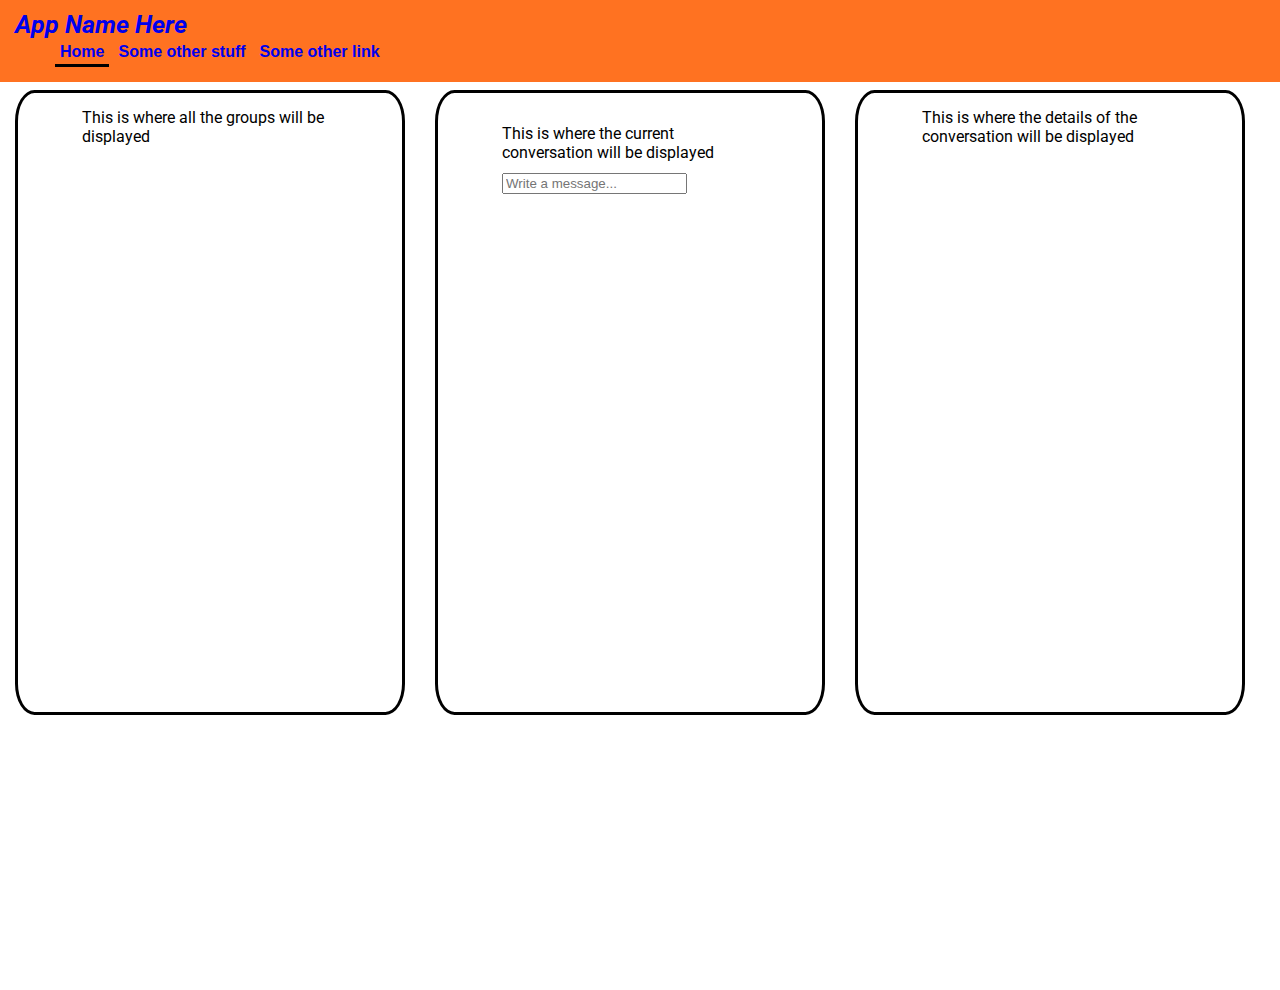
<file: public/index.html>
<!DOCTYPE html>
<html>
  <head>

    <meta charset="utf-8">
    <title>Channels</title>

    <!-- This is a stylesheet that includes the font you should use -->
    <link href="https://fonts.googleapis.com/css?family=Roboto:100,400,700" rel="stylesheet">

    <!-- This is a 3rd-party stylesheet for Font Awesome: http://fontawesome.io/ -->
    <link rel="stylesheet" href="https://maxcdn.bootstrapcdn.com/font-awesome/4.7.0/css/font-awesome.min.css" media="screen">

    <link rel="stylesheet" href="./style.css" media="screen">

  </head>

<body>
	<header>
		<!-- insert logo (if we have) here -->
		<a href="#"><h1 class="title">App Name Here</h1></a>
		<nav class="navbar">

			<ul class="navlist">
				<li class="navitem selected">
					<a href="#" >Home</a>
				</li>

				<li class="navitem">
					<a href="#">Some other stuff</a>
				</li>

				<li class="navitem">
					<a href="#" >Some other link</a>
				</li>

			</ul>
			<!-- insert the menu here -->
		</nav>

	</header>

	<main class="main">
		<!-- insert the main part of the app here -->
		<div class="container left">
			This is where all the groups will be displayed
		</div>

		<div class="container middle">
			<p>
				This is where the current conversation will be displayed
			</p>
				<input type="text" id="messaging-input" placeholder="Write a message...">

		</div>

		<div class="container right">
			This is where the details of the conversation will be displayed
		</div>
	</main>


</body>

<script type="text/javascript" src="/index.js" charset="utf-8"></script>

</html>
</file>
<file: public/style.css>
.navbar {
	background-color: : #fff;
}

html{
	height: 100%;
}
header{
	margin:0;
	padding: 10px 0 10px 15px;
	background-color: #ff7221;
}

body {
	padding: 0;
	margin: 0;
	height: 100%;
	font-family: "Roboto";
	background-color: #fff;
}

a{
	text-decoration: none;
}

.navitem.selected{
	border-bottom: solid;
	border-color: black;
}

#messaging-input{
	margin-top: 5px;
	display: block;
	position: relative;
	bottom:5px;
	margin: 4% 0 3% 5;

}

.bottom {
	position: relative;
	top: 90%;

}

.navlist {
	margin-top: 3px;
	margin-bottom: 5px;
}

.navitem {
	display: inline-flex;
	font-weight: bold;
	font-family: sans-serif;
	padding: 0px 5px 3px 5px;

}
.title{
	font-style: italic;
	font-size: 25px;
	display: flex;
	margin: 0;
	background-color: #ff7221;
}
main {
	display: flex;
	height : 100%;
	margin-top: 8px;
}
.container {
	display: block;
	border: solid;
	padding: 5%;
	width: 20%;
	height: 60%;
	border-radius: 5%;
	padding-top: 15px;
	margin: 0 15px 0 15px;
}
</file>
